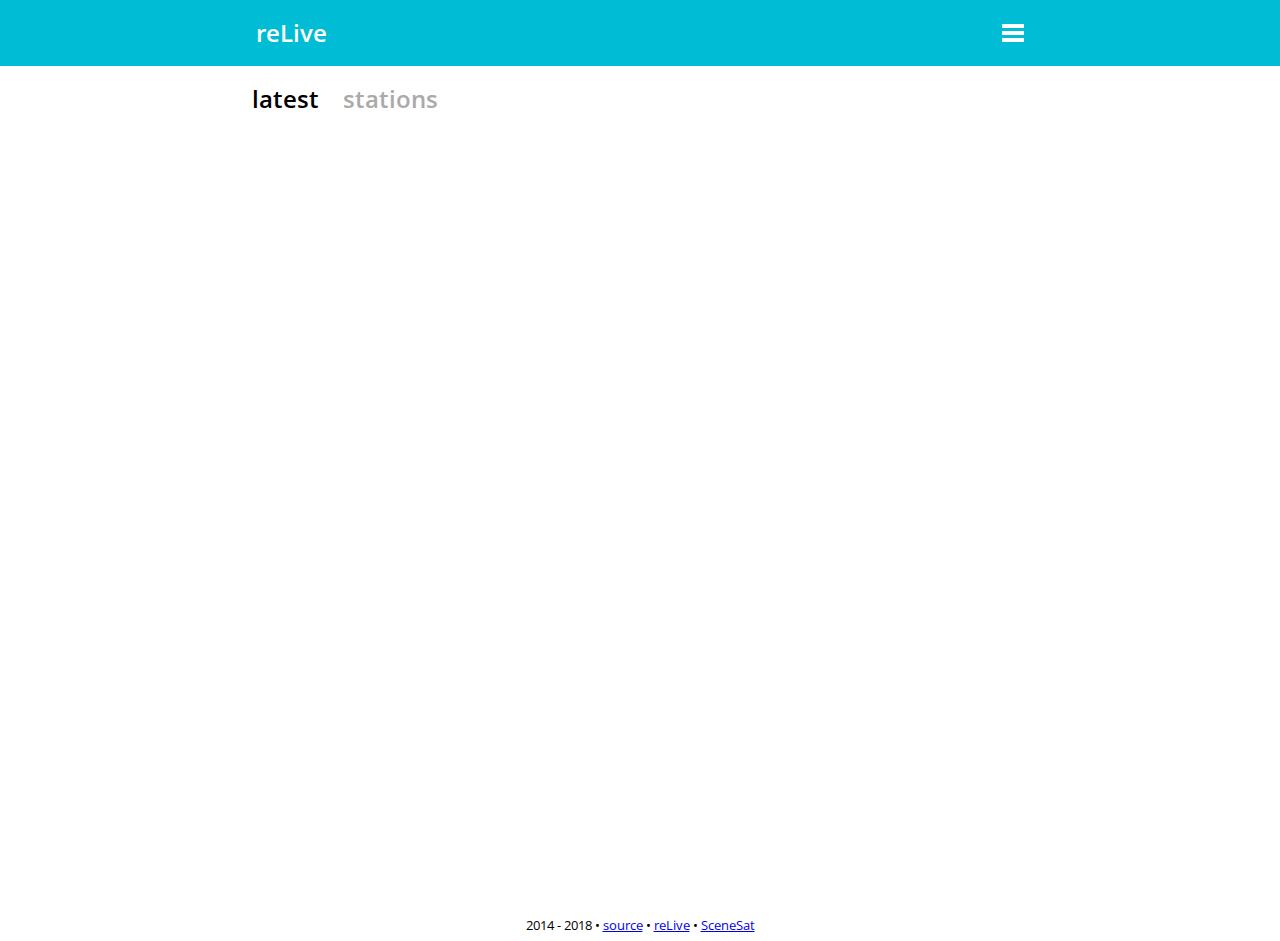
<file: index.html>
<!DOCTYPE html>
<html>
    <head>
        <meta charset="utf-8">
        <title>reLive</title>
        <meta name="viewport" content="width=device-width">
        <link rel="shortcut icon" sizes="16x16 24x24 32x32 48x48" href="images/app.ico">
        <link rel="stylesheet" href="https://fonts.googleapis.com/css?family=Open+Sans:400,600">
        <link rel="stylesheet" href="styles.css">
        <script src="scripts/version.js"></script>
        <script src="scripts/legacy.js"></script>
        <script src="scripts/time.js"></script>
        <script src="scripts/chatview.js"></script>
        <script src="scripts/channelmanager.js"></script>
        <script src="scripts/events.js"></script>
        <script src="scripts/annotatedplayer.js"></script>
        <script src="scripts/notifications.js"></script>
        <script src="scripts/copy.js"></script>
        <script src="scripts/appcommon.js"></script>
        <script src="scripts/replayer.js"></script>
        <script src="scripts/app.js"></script>
    </head>
    <body>
        <div>
            <div id="menu">
                <span>Menu</span>
                <ul>
                    <li>
                        <input type="checkbox" id="notify-track-changes">
                        <label for="notify-track-changes">notify track changes</label>
                    </li>
                    <li class="section group-stream" data-event="copystreamurl" data-disabled>
                        Copy stream URL to clipboard
                    </li>
                    <li class="group-stream" data-event="copytrackurl" data-disabled>
                        Copy track URL to clipboard
                    </li>
                    <li class="group-stream" data-event="copytimeurl" data-disabled>
                        Copy current location to clipboard
                    </li>
                </ul>
            </div>
            <section id="lists">
                <header>
                    <h1>reLive</h1>
                </header>
                <div>
                    <h2 id="latest" class="active">latest</h2>
                    <h2 id="stations">stations</h2>
                </div>
            </section>
            <section id="player">
                <header>
                    <span id="back" title="Go back">go back</span>
                    <h1>Replayer</h1>
                </header>
            </section>
        </div>
        <footer>
            2014 - 2018
            • <a href="https://github.com/AMcBain/reLove" title="Where to file bugs when it's broke">source</a>
            • <a href="http://relive.nu/" title="Never miss a show again">reLive</a>
            • <a href="https://scenesat.com" title="Your connection to the scene">SceneSat</a>
        </footer>
    </body>
</html>
</file>
<file: styles.css>
html, body {
    height: 100%;
    margin: 0;
    font-family: "Open Sans", sans-serif;
    font-weight: 400;
}

body {
    background: var(--background, none);
}

body:before {
    content: "";
    position: absolute;
    top: 0;
    right: 0;
    left: 0;
    height: 4.1255em;
    background: #00bcd4;
    background: var(--header-background, #00bcd4);
    z-index: 0;
}

#menu {
    position: absolute;
    top: 1.00025em;
    right: .5em;
    z-index: 1;
}

#menu > span {
    display: block;
    position: relative;
    width: 1.3846em;
    height: 1.125em;
    margin-right: .5em;
    margin-top: .5em;
    overflow: hidden;
    font-weight: bold;
    line-height: 1em;
    text-indent: 100%;
    white-space: nowrap;
    color: white;
    cursor: pointer;
}

#menu > span:before, #menu > span:after {
    content: "";
    position: absolute;
    right: 0;
    width: 1.3846em;
    height: .1730em;
}

#menu > span:before {
    top: 0;
    border-top: .25961em solid #fff;
    border-bottom: .25961em solid #fff;
}

#menu > span:after {
    bottom: 0;
    height: .25961em;
    background: #fff;
}

#menu ul {
    display: none;
    float: right;
    margin: 0;
    padding: 0;
    padding-top: .5em;
    padding-bottom: .125em;
}

#menu li {
    list-style-type: none;
    padding: .25em .5em;
}

#menu li:first-child ~ li {
    cursor: pointer;
}

#menu li:first-child ~ li:hover {
    background: #f0f0f0;
}

#menu li.section {
    border-top: 1px solid #f0f0f0;
}

#menu li[data-disabled] {
    display: none;
}

#menu li:first-child[data-disabled] + .section {
    border-top: none;
}

#menu.open {
    background: #fff;
    box-shadow: 0 1px 3px rgba(0, 0, 0, .16);
}

#menu.open:before {
    content: "";
    position: absolute;
    top: 0;
    right: 0;
    left: 0;
    height: 2.125em;
    background: #000;
}

#menu.open > span {
    width: auto;
    padding-right: 1.8846em;
    padding-left: .5em;
    text-indent: 0;
}

#menu.open ul {
    display: block;
}

#menu input[type="checkbox"] {
    visibility: hidden;
    position: absolute;
}

#menu label {
    cursor: pointer;
}

#menu label:before {
    content: "\00A0";
    display: inline-block;
    -moz-box-sizing: border-box;
    box-sizing: border-box;
    height: .75em;
    width: .75em;
    margin-right: .275em;
    font-size: 1.2em;
    line-height: .375em;
    text-shadow: 1px 1px 0 #fff;
    border: 1px solid #000;
}

#menu input[type="checkbox"]:checked + label:before {
    content: "\2713";
}

header {
    margin-bottom: 1em;
    padding: 1em;
    padding-right: 3.3846em;
    color: white;
    color: var(--header-color, white);
}

header h1, #back {
    line-height: 1.417em;
}

header h1 {
    overflow: hidden;
    margin: 0 auto;
    white-space: nowrap;
    text-overflow: ellipsis;
}

h1, h2 {
    font-size: 1.5em;
    font-weight: 600;
}

body > div {
    position: relative;
    z-index: 1;
    width: 95%;
    width: calc(100% - 2em);
    overflow: hidden;
    margin: 0 auto 1em;
    white-space: nowrap;
}

body.embedded > div {
    max-width: none;
    margin-bottom: 0;
}

p.error {
    position: fixed;
    top: 50%;
    left: 50%;
    width: 500px;
    max-width: 95%;
    margin: 0;
    padding: 2vh 0 4vh;
    font-size: 8.7vh;
    font-weight: bold;
    text-align: center;
    white-space: normal;
    color: white;
    background: #e53935;
    border-radius: 7px;
    -webkit-transform: rotate(-2.5deg);
    -moz-transform: rotate(-2.5deg);
    transform: rotate(-2.5deg);
}

header h1, body > div {
    max-width: 800px;
}

@media (max-width: 800px) {
    body > div {
        width: 100%;
    }
}

section, #lists > div + ol, #lists > ul > li,
#lists li > div:before, #lists li > div:after,
#player .tracks
{
    transition-duration: 750ms;
}

section {
    display: inline-block;
    width: 100%;
    vertical-align: top;
    margin-right: -.25em;
    white-space: normal;
    -webkit-transition-property: margin-left;
    -moz-transition-property: margin-left;
    transition-property: margin-left;
}

#lists {
    overflow: hidden;
    white-space: nowrap;
}

#lists h2 {
    float: left;
    margin-top: 0;
    margin-right: 1em;
    color: #aaa;
    cursor: pointer;
}

#lists h2.active {
    color: #000;
    cursor: default;
}

#lists > div {
    padding-left: .75em;
    overflow: hidden;
}

#lists ol {
    position: relative;
    min-height: 23.244em;
    -webkit-transition-property: margin-left;
    -moz-transition-property: margin-left;
    transition-property: margin-left;
}

.embedded #lists ol {
    min-height: calc(100vh - 7.1255em);
    padding-bottom: 1em;
}

#lists > ol:before, #player:before, #player .annotatedplayer .player.buffering:before {
    position: absolute;
    content: "";
    top: 50%;
    left: 50%;
    width: 75px;
    height: 15px;
    margin-top: -7px;
    margin-left: -37px;
    background: -webkit-repeating-linear-gradient(105deg, #00bcd4, #00bcd4 5px, white 5px, white 10px);
    background: -moz-repeating-linear-gradient(105deg, #00bcd4, #00bcd4 5px, white 5px, white 10px);
    background: repeating-linear-gradient(105deg, #00bcd4, #00bcd4 5px, white 5px, white 10px);
    background: -webkit-repeating-linear-gradient(105deg, var(--loading-color, #00bcd4), var(--loading-color, #00bcd4) 5px, var(--background, white) 5px, var(--background, white) 10px);
    background: -moz-repeating-linear-gradient(105deg, var(--loading-color, #00bcd4), var(--loading-color, #00bcd4) 5px, var(--background, white) 5px, var(--background, white) 10px);
    background: repeating-linear-gradient(105deg, var(--loading-color, #00bcd4), var(--loading-color, #00bcd4) 5px, var(--background, white) 5px, var(--background, white) 10px);
    background-size: 110%;
    -webkit-animation: move 350ms linear infinite;
    -moz-animation: move 350ms linear infinite;
    animation: move 350ms linear infinite;
}

@-webkit-keyframes move {
    from {
        background-position: 0;
    }
    to {
        background-position: 10px;
    }
}

@-moz-keyframes move {
    from {
        background-position: 0;
    }
    to {
        background-position: 10px;
    }
}

@keyframes move {
    from {
        background-position: 0;
    }
    to {
        background-position: 10px;
    }
}

#lists > ol.loaded:before, #player.loaded:before {
    display: none;
    -webkit-animation-play-state: paused;
    -moz-animation-play-state: paused;
    animation-play-state: paused;
}

#lists ul, #lists ol {
    list-style-type: none;
    padding: 0;
}

#lists h2, #lists > ul, #lists > ol, #player .tracks h2 span,
#player .annotatedplayer div:first-child, .overlay
{
    line-height: 1.437em;
}

#lists > ul, #lists > ol {
    display: inline-block;
    width: 100%;
    vertical-align: top;
    margin: 0;
}

#lists > ul > li {
    height: 2.437em;
    overflow: hidden;
    border-bottom: 1px solid transparent;
    -webkit-transition-property: height;
    -moz-transition-property: height;
    transition-property: height;
}

#lists li > div {
    position: relative;
    z-index: 0;
    padding: .5em .75em;
    background: #e0e0e0;
    cursor: pointer;
}

#lists li > div:before, #lists li > div:after {
    content: "";
    position: absolute;
    top: 50%;
    right: .75em;
    width: .937em;
    height: 1px;
    -webkit-transform-origin: 50% .5px;
    -moz-transform-origin: 50% .5px;
    transform-origin: 50% .5;
    background: currentColor;
}

#lists li > div:before {
    -webkit-transform: rotate(90deg);
    -moz-transform: rotate(90deg);
    transform: rotate(90deg);
}

#lists li.open > div:before, #lists li.open > div:after {
    -webkit-transform: rotate(180deg);
    -moz-transform: rotate(180deg);
    transform: rotate(180deg);
}

#lists li > div:hover a {
    display: inline-block;
}

#lists a {
    display: none;
    position: relative;
    left: 6px;
    left: .35rem;
    width: 12px;
    height: 2px;
    vertical-align: -10px;
    vertical-align: -.325rem;
    margin: 3px 4px;
    font-size: 0;
    white-space: nowrap;
    color: #00acc1;
    background: currentColor;
    border: 1px solid #e0e0e0;
}

/* IE10 and 11 seem to be backwards. */
_:-ms-input-placeholder, :root #lists a {
    vertical-align: 6px;
    vertical-align: .33rem;
}

#lists a:before, #lists a:after {
    content: "";
    position: absolute;
    top: -3px;
    z-index: -1;
    width: 5px;
    height: 4px;
    border: 2px solid currentColor;
    border-radius: 1px;
}

#lists a:before {
    left: -4px;
}

#lists a:after {
    right: -4px;
}

#lists li ol {
    margin: .312em 0;
}

#lists ol li {
    overflow: hidden;
    padding: .5em .75em;
    cursor: pointer;
}

#lists ol li:nth-child(even), #player .tracks li:nth-child(even) {
    background: #fafafa;
}

#lists ol li:hover, #player .tracks ol li:hover {
    background: #f0f0f0;
}

#lists time, #lists time + span {
    float: left;
    width: 11.5em;
    margin-right: 1.5em;
}

#lists time + span {
    clear: left;
    color: #585858;
}

#lists h3 {
    margin: 0;
    font-size: 1em;
}

#lists h3 span {
    display: block;
    font-weight: normal;
}

#lists h3, #lists h3 span {
    overflow: hidden;
    text-overflow: ellipsis;
}

/* FIXME bring the footer back in to view somehow. */
#player {
    position: relative;
    height: 100vh;
}

#back {
    float: left;
    width: 1em;
    overflow: hidden;
    margin-right: .5em;
    font-size: 1.5em;
    white-space: nowrap;
    cursor: pointer;
}

#back:before {
    content: "\3008";
    display: inline-block;
    margin-right: .5em;
    margin-right: 1em;
}

#player > div {
    position: absolute;
    top: 5.1255em;
    bottom: 0;
    width: 100%;
    overflow: hidden;
}

@media (max-height: 9.3125em) {
    body.embedded:before {
        content: none;
    }

    .embedded #menu {
        display: none;
    }

    .embedded header {
        display: none;
    }

    .embedded #player > div {
        top: 0;
    }
}

#player .tracks {
    position: absolute;
    bottom: 1em;
    left: -75%;
    width: 75%;
    max-width: 600px;
    margin-left: 1.437em;
    background: white;
}

.embedded #player .tracks {
    left: -600px;
    width: 600px;
}

@media (max-width: 600px) {
    .embedded #player .tracks {
        left: -75%;
        width: 75%;
    }
}

#player .tracks {
    top: 3.687em;
    margin-top: 19px;
}

.channelmanager-selector {
    position: absolute;
    top: 3.687em;
    margin-top: 19px;
    margin-left: 25px;
    
    width: 100%;
    display: flex;
    flex-direction: row;
    align-items: stretch;
}
.channelmanager-selector-button {
    cursor: pointer;
    background: #f0f0f0;
    text-align: center;
    flex: 1;
}
.channelmanager-selector-button.selected {
    cursor: pointer;
    color: #f0f0f0;
    background: #444;
}
.chatview {
    top: 5em;
    margin-top: 19px;
}

#player .tracks.open {
    left: 0;
    margin-left: 0;
}

#player .tracks.all {
    left: 0;
    width: calc(100% + 1.437em);
    max-width: none;
    margin-left: 0;
}

#player .tracks h2 {
    position: absolute;
    top: 0;
    right: 0;
    bottom: 0;
    margin: 0;
    font-size: 1em;
    background: #f0f0f0;
    cursor: pointer;
}

#player .tracks h2 span {
    position: absolute;
    top: 50%;
    left: 0;
    -webkit-transform: rotate(-90deg);
    -moz-transform: rotate(-90deg);
    transform: rotate(-90deg);
    margin-top: -.7185em;
    text-indent: -1.437em;
}

#player .tracks h2, #player .tracks h2 span {
    width: 1.437em;
}

#player .tracks ol {
    list-style-type: none;
    height: 100%;
    overflow: auto;
    margin: 0;
    margin-right: 1.437em;
    padding: 0;
}

#player .tracks li {
    overflow: hidden;
    text-indent: .375em;
    text-overflow: ellipsis;
    white-space: nowrap;
    cursor: pointer;
}

#player .tracks ol li.selected {
    color: white;
    background: #00bcd4;
}

#player .tracks time {
    margin-right: .75em;
}

/* Adjust height to account for player area. */
.chatview {
    position: absolute;
    right: 0;
    bottom: 1em;
    left: 1.437em;
    overflow: auto;
    color: var(--chat-color, black);
    background: #fafafa;
    background: var(--chat-background, #fafafa);
}

.chatview table {
    font-family: Consolas, Menlo, monospace;
    font-size: .8125em;
}

.chatview td {
    vertical-align: top;
}

.chatview td:first-child {
    padding-right: 1em;
}

.chatview td:nth-child(2) {
    padding-right: .25em;
    text-align: right;
}

/* All colors shamelessly ripped from the defaults
   I liked in a desktop IRC client I used to use.
   Everyone likely has opinions on their favorites
   so please read the included STYLING document to
   learn how to change them.
 */

.chattypeUnknown td {
    /* No idea. Slightly dimmed for now. */
    color: #4c4c4c;
}

.chattypeMessage td:nth-child(2), .chattypeMe td:nth-child(2),
.chattypeMe td:nth-child(3) span {
    color: #3636b3;
}

.chattypeJoin td:nth-child(2), .chattypeJoin td:nth-child(3) {
    color: #2a8c2a;
}

.chattypeLeave td:nth-child(2), .chattypeLeave td:nth-child(3),
.chattypeQuit td:nth-child(2), .chattypeQuit td:nth-child(3)
{
    color: #66361f;
}

.chattypeNick td:nth-child(2), .chattypeTopic td:nth-child(2),
.chattypeTopic td:nth-child(3), .chattypeMode td:nth-child(2)
{
    color: #80267f;
}

.chattypeKick td:nth-child(2), .chattypeKick td:nth-child(3) {
    color: #c73232;
}

#player .annotatedplayer {
    position: absolute;
    top: 0;
    right: 0;
    left: 0;
    color: var(--player-color, black);
    background: #fafafa;
    background: var(--player-background, #fafafa);
    border-bottom: 1px solid #ccc;
}

#player .annotatedplayer .info {
    padding: 6px;
    padding-bottom: 0;
}

#player .annotatedplayer .info > span {
    float: left;
    padding-right: 1em;
}

#player .annotatedplayer .info div {
    overflow: hidden;
    text-overflow: ellipsis;
    white-space: nowrap;
}

#player .annotatedplayer .info .controls {
    float: right;
}

#player .annotatedplayer .info .controls > span {
    display: inline-block;
    width: 1.437em;
    height: 1.437em;
    text-align: center;
    cursor: pointer;
}

#player .annotatedplayer .info .controls > span,
#player .annotatedplayer .progress span
{
    overflow: hidden;
    white-space: nowrap;
}

#player .annotatedplayer .info .controls .sound {
    cursor: default;
}

#player .annotatedplayer .info .controls > span:before,
#player .annotatedplayer .info .controls > span:after
{
    display: inline-block;
    width: 0;
    height: 0;
}

#player .annotatedplayer .info .controls .previous:after,
#player .annotatedplayer .info .controls .sound:after
{
    content: "";
    border-top: .39em solid transparent;
    border-bottom: .39em solid transparent;
    border-right: .39em solid #000;
    border-right: .39em solid var(--player-color, #000);
}

#player .annotatedplayer .info .controls .play:before,
#player .annotatedplayer .info .controls .next:before
{
    content: "";
    border-top: .39em solid transparent;
    border-bottom: .39em solid transparent;
    border-left: .39em solid #000;
    border-left: .39em solid var(--player-color, #000);
}

#player .annotatedplayer .info .controls .previous:before,
#player .annotatedplayer .info .controls .pause:before,
#player .annotatedplayer .info .controls .pause:after,
#player .annotatedplayer .info .controls .next:after
{
    content: "";
    width: .45em;
    height: .78em;
    background: #000;
    background: var(--player-color, #000);
}

#player .annotatedplayer .info .controls .previous:before,
#player .annotatedplayer .info .controls .next:after
{
    width: .225em;
}

#player .annotatedplayer .info .controls .pause:after {
    margin-left: .18em;
}

#player .annotatedplayer .info .controls .sound:before {
    content: "";
    width: .2em;
    height: .3375em;
    vertical-align: .195em;
    margin-right: -.2em;
    background: #a7a7a7;
    background: var(--player-color, #a7a7a7);
}

#player .annotatedplayer .info .controls .sound:after {
    border-right-color: #a7a7a7;
    border-right-color: var(--player-color, #a7a7a7);
}

#player .annotatedplayer .info .controls .volume {
    position: relative;
    width: 4.311em;
    height: .78em;
    vertical-align: .3em;
}

/* http://browserstrangeness.bitbucket.org/css_hacks.html#webkit | Safari 6.1+ */
@media screen and (min-color-index: 0) and (-webkit-min-device-pixel-ratio: 0) {
    @media {
        #player .annotatedplayer .info .controls .volume {
            vertical-align: baseline;
        }
    }
    /* but not Chrome */
    @media screen and (-webkit-min-device-pixel-ratio: 0) and (min-resolution: .001dpcm) {
        #player .annotatedplayer .info .controls .volume {
            vertical-align: .3em;
        }
    }
}

#player .annotatedplayer .info .controls .volume span {
    position: absolute;
    top: 0;
    bottom: 0;
    left: 0;
    background: #a7a7a7;
    background: var(--player-color, #a7a7a7);
}

#player .annotatedplayer .info .controls .volume span,
#player .annotatedplayer .progress span
{
    text-indent: 9000%;
}

#player .annotatedplayer .player {
    position: relative;
    height: 1.875em;
    margin: 9px 6px;
}

#player .annotatedplayer .tooltip {
    display: none;
    position: absolute;
    bottom: 100%;
    margin-bottom: 5px;
    padding: 0 .375em;
    font-size: .8em;
    white-space: nowrap;
    color: white;
    background: black;
}

#player .annotatedplayer .tooltip:after {
    content: "";
    position: absolute;
    top: 100%;
    left: 50%;
    margin-left: -5px;
    border-right: 5px solid transparent;
    border-top: 5px solid #000;
    border-left: 5px solid transparent;
}

#player .annotatedplayer .tooltip.left:after {
    left: 0;
    margin-left: 0;
    border-left: none;
}

#player .annotatedplayer .tooltip.right:after {
    right: 0;
    left: auto;
    margin-left: 0;
    border-right: none;
}

#player .annotatedplayer canvas {
    display: block;
    width: 100%;
    height: 100%;
    background: #eee;
}

/* Maybe a better style could be applied because this reminds me of the loading indicator and there's nothing loading. */
#player .annotatedplayer canvas.bad {
    background: #e91e63;
    background: -webkit-repeating-linear-gradient(105deg, #e91e63, #e91e63 5px, transparent 5px, transparent 10px);
    background: -moz-repeating-linear-gradient(105deg, #e91e63, #e91e63 5px, transparent 5px, transparent 10px);
    background: repeating-linear-gradient(105deg, #e91e63, #e91e63 5px, transparent 5px, transparent 10px);
    background: -webkit-linear-gradient(to bottom, transparent, transparent calc(2.25em - 16px), #fafafa calc(2.25em - 16px), #fafafa calc(2.25em - 11px), transparent calc(2.25em - 11px)),
                -webkit-repeating-linear-gradient(105deg, #e91e63, #e91e63 5px, transparent 5px, transparent 10px);
    background: -moz-linear-gradient(to bottom, transparent, transparent calc(2.25em - 16px), #fafafa calc(2.25em - 16px), #fafafa calc(2.25em - 11px), transparent calc(2.25em - 11px)),
                -moz-repeating-linear-gradient(105deg, #e91e63, #e91e63 5px, transparent 5px, transparent 10px);
    background: linear-gradient(to bottom, transparent, transparent calc(2.25em - 16px), #fafafa calc(2.25em - 16px), #fafafa calc(2.25em - 11px), transparent calc(2.25em - 11px)),
                repeating-linear-gradient(105deg, #e91e63, #e91e63 5px, transparent 5px, transparent 10px);
}

#player .annotatedplayer .progress {
    position: absolute;
    top: 0;
    left: 0;
    width: 100%;
    height: 1.875em;
}

#player .annotatedplayer .progress, #player .annotatedplayer .progress span {
    margin-top: -3px;
    padding: 3px 0;
}

#player .annotatedplayer .progress span {
    display: block;
    width: 0;
    height: 100%;
    border-right: 1px solid #000;
}

@media (max-height: 299px) {
    .embedded #player .tracks, .embedded .chatview {
        display: none;
    }

    .embedded #player .annotatedplayer {
        border-top: none;
    }
}

.overlay {
    position: fixed;
    top: 0;
    right: 0;
    bottom: 0;
    width: 100%;
    max-width: none;
    margin: 0;
    background: rgba(0, 0, 0, .8);
}

.overlay .dialog {
    position: absolute;
    top: 50%;
    left: 50%;
}

.overlay .dialog > div {
    position: relative;
    left: -50%;
    top: -50%;
    width: 350px;
    padding: .5em .65em;
    padding-right: 1.975em;
    background: #fff;
}

.overlay span {
    display: block;
    float: right;
    overflow: hidden;
    margin-bottom: .25em;
    line-height: .6em;
    text-indent: 100%;
}

.overlay span:after {
    content: "\2715";
    position: absolute;
    right: .65em;
    text-indent: 0;
    cursor: pointer;
}

.overlay input {
    display: block;
    clear: right;
    -moz-box-sizing: border-box;
    border-sizing: border-box;
    width: 100%;
    height: 1.6em;
}

footer {
    padding-bottom: .5em;
    font-size: .8125em;
    text-align: center;
}
</file>
